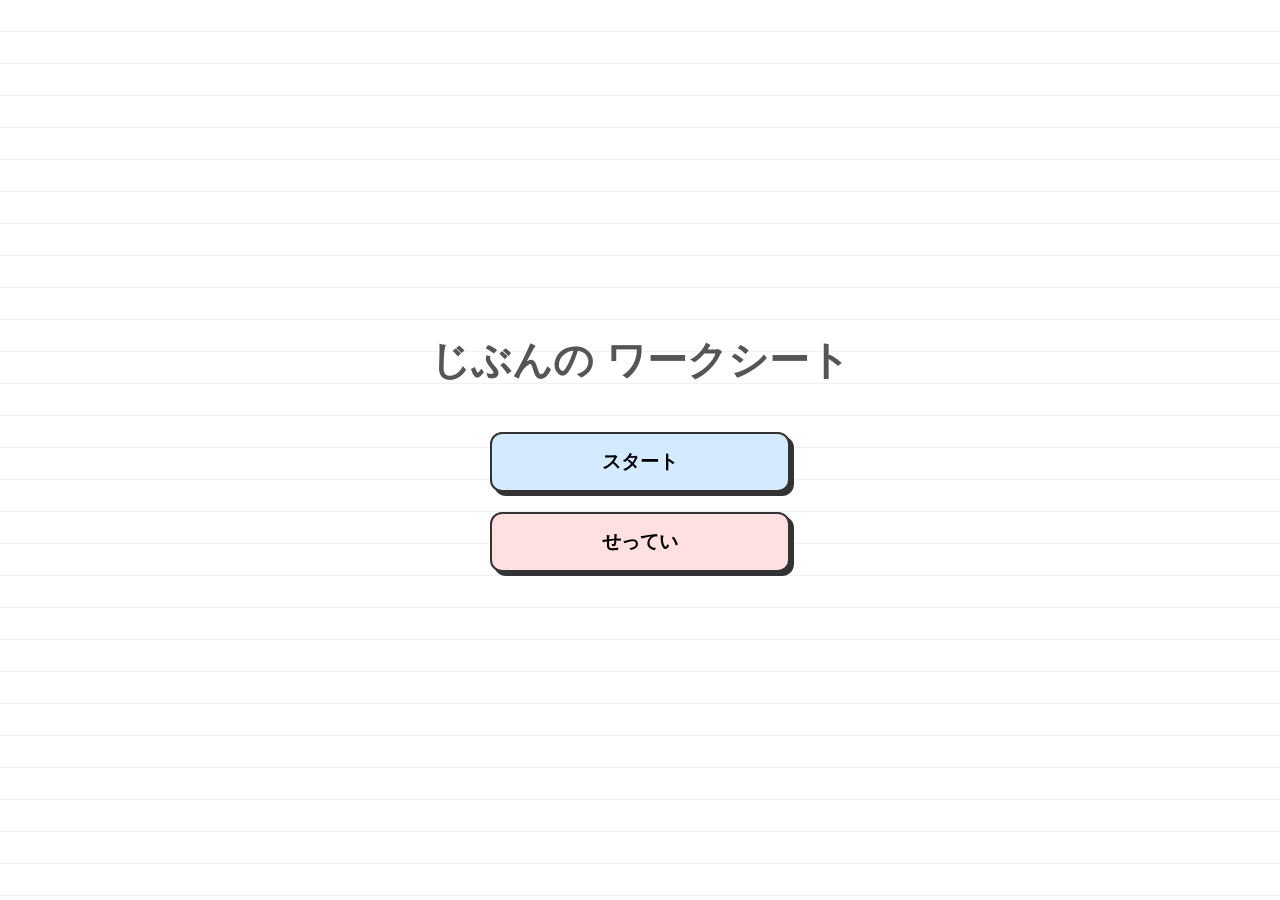
<file: index.html>
<!DOCTYPE html>
<html lang="ja">
<head>
  <meta charset="UTF-8">
  <meta name="viewport" content="width=device-width, initial-scale=1.0">
  <title>じぶんの ワークシート</title>
  
  
  <link rel="stylesheet" href="style.css">
</head>
<body>
  <!-- 画面1：スタート -->
  <section id="screen-start" class="screen active">
    <div class="container center">
      <h1 class="main-title">じぶんの ワークシート</h1>
      <div class="button-group">
        <button id="btn-start" class="btn btn-primary">スタート</button>
        <button id="btn-to-settings" class="btn btn-secondary">せってい</button>
      </div>
    </div>
  </section>

  <!-- 画面2：設定 -->
  <section id="screen-settings" class="screen">
    <div class="container">
      <div class="header">
        <h2>せってい</h2>
        <button class="btn btn-back btn-small">もどる</button>
      </div>
      <div class="settings-content">
        <div class="card">
          <h3>ワークシートに だす こうもく</h3>
          <p>つかう ものに チェックを いれてください。</p>
          <div id="settings-items-list" class="settings-items-list">
            <!-- JSで動的に生成 -->
          </div>
        </div>
        <div class="card">
          <h3>おんせい よみあげ</h3>
          <p>ボタンを おしたときに こえで よみあげます。</p>
          <label class="settings-item-checkbox">
            <input type="checkbox" id="speech-toggle">
            <span>よみあげを ゆうこうに する</span>
          </label>
        </div>
        <div class="card">
          <h3>なぞり もーど</h3>
          <p>おん にすると いんさつした ときに もじが うすくなります。</p>
          <label class="settings-item-checkbox">
            <input type="checkbox" id="nazori-mode-toggle">
            <span>なぞり もーどを ゆうこうに する</span>
          </label>
        </div>
        <div class="card">
          <h3>データの かんり</h3>
          <p>データを ぜんぶ けしますか？</p>
          <button id="btn-clear-data" class="btn btn-danger">すべて さくじょ</button>
        </div>
      </div>
    </div>
  </section>

  <!-- 画面3：ワーク -->
  <section id="screen-work" class="screen">
    <div class="container">
      <div class="header no-print">
        <h2>ワークシートを つくる</h2>
        <div class="header-buttons">
          
          <button id="btn-print" class="btn btn-secondary btn-small">いんさつ</button>
          <button class="btn btn-back btn-small">もどる</button>
        </div>
      </div>

      <div class="worksheet-layout" id="printable-area">
        <div class="worksheet-header">
          <div class="profile-section">
            <div class="profile-text">
              <div class="profile-row">
                <div class="input-field-group">
                  <div class="input-field">
                    <label for="class-select">くらす</label>
                    <select id="class-select" class="class-select">
                      <option value="">えらんでね</option>
                      <option value="1">1くみ</option>
                      <option value="2">2くみ</option>
                      <option value="3">3くみ</option>
                      <option value="4">4くみ</option>
                      <option value="5">5くみ</option>
                      <option value="6">6くみ</option>
                    </select>
                  </div>
                  <div class="input-field">
                    <label for="number-select">ばんごう</label>
                    <select id="number-select" class="number-select">
                      <option value="">えらんでね</option>
                      <option value="1">1ばん</option>
                      <option value="2">2ばん</option>
                      <option value="3">3ばん</option>
                      <option value="4">4ばん</option>
                      <option value="5">5ばん</option>
                      <option value="6">6ばん</option>
                    </select>
                  </div>
                </div>
              </div>
              <div class="input-field">
                <label for="name-input" class="no-print">なまえ</label>
                <input type="text" id="name-input" placeholder="（ここに にゅうりょく）" class="no-print">
                <div id="handwriting-area" class="handwriting-area only-print">
                  <p class="label-small">なまえ</p>
                  <div id="printed-name"></div>
                  <div class="handwriting-box"></div>
                </div>
              </div>
            </div>
            <div class="photo-section">
              <div id="photo-display" class="photo-frame">
                <p>かおしゃしん</p>
              </div>
              <input type="file" id="photo-input" accept="image/*" class="no-print">
              <label for="photo-input" class="btn btn-secondary btn-small no-print">しゃしんを えらぶ</label>
            </div>
          </div>
        </div>

        <div id="work-items-container" class="work-items-grid">
          <!-- JSで動的に生成 -->
        </div>
      </div>
    </div>
  </section>

  <!-- 九九モータル（ペアレンタルゲート） -->
  <div id="modal-gate" class="modal">
    <div class="modal-content">
      <h3>せんせい・おうちのひとへ</h3>
      <p id="gate-question" class="gate-q"></p>
      <input type="number" id="gate-answer" class="gate-input" placeholder="こたえ">
      <div id="gate-status" class="gate-status"></div>
      <div class="modal-buttons">
        <button id="btn-gate-submit" class="btn btn-primary">OK</button>
        <button id="btn-gate-cancel" class="btn btn-secondary">キャンセル</button>
      </div>
    </div>
  </div>

  <script src="app.js"></script>
</body>
</html>
</file>
<file: style.css>
/* 基本設定 */
:root {
  --primary-color: #d4eaff; /* 薄い青 */
  --secondary-color: #ffe0e0; /* 薄い赤 */
  --danger-color: #ff8b94;
  --bg-color: #fff;
  --text-color: #333;
  --card-bg: #fff;
  --border-radius: 12px;
  --btn-height: 60px;
  --accent-color: #e0e0e0;
}

* {
  box-sizing: border-box;
  margin: 0;
  padding: 0;
}

body {
  font-family: "Hiragino Kaku Gothic ProN", "Meiryo", sans-serif;
  background-color: var(--bg-color);
  color: var(--text-color);
  line-height: 1.6;
  /* ノートの罫線 */
  background-image: linear-gradient(to bottom, transparent 98%, #e0e0e0 99%);
  background-size: 100% 2em;
}

.container {
  max-width: 900px;
  margin: 0 auto;
  padding: 20px;
  min-height: 100vh;
}

.center {
  display: flex;
  flex-direction: column;
  justify-content: center;
  align-items: center;
}

/* 画面制御 */
.screen {
  display: none;
}

.screen.active {
  display: block;
}

/* タイトル・ヘッダー */
.main-title {
  font-size: 2.5rem;
  margin-bottom: 40px;
  color: #555;
  font-family: 'Arial Rounded MT Bold', 'Helvetica Rounded', Arial, sans-serif;
}

.header {
  display: flex;
  justify-content: space-between;
  align-items: center;
  margin-bottom: 20px;
  padding-bottom: 10px;
  border-bottom: 2px dashed var(--accent-color);
}

.header-buttons {
  display: flex;
  gap: 10px;
  align-items: center;
}

.print-guide {
  font-size: 0.8rem;
  color: var(--danger-color);
  font-weight: bold;
}

/* ボタン */
.btn {
  height: var(--btn-height);
  padding: 0 30px;
  font-size: 1.2rem;
  font-weight: bold;
  border: 2px solid var(--text-color);
  border-radius: var(--border-radius);
  cursor: pointer;
  transition: transform 0.2s, background-color 0.2s;
  display: inline-flex;
  align-items: center;
  justify-content: center;
  background: transparent;
  box-shadow: 4px 4px 0px var(--text-color);
}

.btn:active {
  transform: translate(2px, 2px);
  box-shadow: 2px 2px 0px var(--text-color);
}

.btn-primary { background-color: var(--primary-color); }
.btn-secondary { background-color: var(--secondary-color); }
.btn-danger { background-color: var(--danger-color); color: white; border-color: var(--danger-color); }

.btn-small {
  height: 40px;
  padding: 0 15px;
  font-size: 1rem;
  box-shadow: 2px 2px 0px var(--text-color);
}

.button-group {
  display: flex;
  flex-direction: column;
  gap: 20px;
  width: 100%;
  max-width: 300px;
}

/* カードと入力項目 */
.card {
  background: var(--card-bg);
  padding: 20px;
  border-radius: var(--border-radius);
  border: 2px solid var(--accent-color);
  margin-bottom: 20px;
}

.input-field {
  margin-bottom: 15px;
}

.input-field label {
  display: block;
  font-size: 0.9rem;
  font-weight: bold;
  margin-bottom: 5px;
}

input[type="text"],
input[type="number"],
select {
  width: 100%;
  padding: 10px;
  font-size: 1.1rem;
  border: 2px solid var(--accent-color);
  border-radius: 8px;
  background: #f9f9f9;
}

.settings-items-list {
  display: flex;
  flex-direction: column;
  gap: 10px;
  margin-top: 15px;
  text-align: left;
}

.settings-item-checkbox {
  display: flex;
  align-items: center;
  gap: 10px;
  font-size: 1.1rem;
  padding: 8px;
  background: #f9f9f9;
  border-radius: 8px;
  cursor: pointer;
}

.settings-item-checkbox input {
  width: 24px;
  height: 24px;
}

/* ワークシートレイアウト */
.worksheet-layout {
  background: white;
  padding: 20px;
  border-radius: 8px;
  border: 1px solid var(--accent-color);
}

.worksheet-header {
  margin-bottom: 20px;
}

.profile-section {
  display: flex;
  gap: 20px;
  align-items: flex-start;
}

.profile-text {
  flex: 1;
}

.profile-row {
  display: flex;
  align-items: flex-end;
  gap: 10px;
}

.input-field-group {
  display: flex;
  gap: 15px;
  flex: 1;
}

.input-field-group .input-field {
  flex: 1;
}

.photo-section {
  width: 120px; /* 縦長にしたので幅を狭くする */
  display: flex;
  flex-direction: column;
  align-items: center;
  gap: 10px; /* ボタンとの隙間 */
}

.photo-frame {
  width: 90px;
  height: 160px; /* 9:16 縦長 */
  background: #f0f0f0;
  border: 2px dashed #ccc;
  border-radius: 8px;
  display: flex;
  justify-content: center;
  align-items: center;
  overflow: hidden;
  font-size: 0.8rem;
  color: #999;
}

.photo-frame img {
  width: 100%;
  height: 100%;
  object-fit: cover;
}

#photo-input {
  display: none;
}

.work-items-grid {
  display: grid;
  grid-template-columns: repeat(auto-fill, minmax(300px, 1fr));
  gap: 20px;
}

.work-item-box {
  border: 2px solid var(--accent-color);
  border-radius: var(--border-radius);
  padding: 15px;
  background: white;
}

.work-item-box.weekly-box {
  /* 通常表示では特にスタイル変更なし */
}

.work-item-box h4 {
  font-size: 1.3rem;
  margin-bottom: 15px;
  background: var(--primary-color);
  padding: 8px 15px;
  border-radius: 8px;
  display: inline-block;
}

/* 選択された項目の大きな表示 */
.selected-display {
  display: flex;
  align-items: center;
  justify-content: center;
  gap: 15px;
  background: #fafafa;
  border-radius: 12px;
  padding: 10px;
  margin-bottom: 15px;
  min-height: 90px;
  border: 2px dashed var(--secondary-color);
}

.selected-display .emoji {
  font-size: 3rem;
}

.selected-display .text {
  font-size: 1.8rem;
  font-weight: bold;
  color: #333;
  word-break: break-all;
}

/* オプションボタンのグリッド */
.options-grid {
  display: grid;
  grid-template-columns: repeat(auto-fill, minmax(100px, 1fr));
  gap: 10px;
}

.opt-btn {
  display: flex;
  flex-direction: column;
  align-items: center;
  justify-content: center;
  padding: 8px;
  background: #fbfbfb;
  border: 2px solid #eee;
  border-radius: 12px;
  cursor: pointer;
  transition: all 0.2s;
  min-height: 90px;
}

.opt-btn:hover {
  background: #f0f0f0;
}

.opt-btn.active {
  background: var(--secondary-color);
  border-color: #ffb380;
  transform: scale(1.05);
}

.opt-btn .emoji {
  font-size: 2rem;
  margin-bottom: 5px;
}

.opt-btn .icon {
  width: 40px;
  height: 40px;
  object-fit: contain;
  margin-bottom: 5px;
}

.selected-display .icon-large {
  width: 60px;
  height: 60px;
  object-fit: contain;
}

.opt-btn .label {
  font-size: 0.9rem;
  font-weight: bold;
  word-break: break-word;
}

.icon-blank {
  display: inline-block;
  border-radius: 50%; /* 円形にする */
  background-color: #f0f0f0; /* 薄いグレー */
  border: 1px solid #ddd;
}

.opt-btn .icon-blank {
  width: 40px;
  height: 40px;
}

.selected-display .icon-blank {
  width: 60px;
  height: 60px;
}

.other-input {
  margin-top: 15px;
  display: none;
}

.other-input.visible {
  display: block;
}

/* 手書きエリア */
.handwriting-area {
  margin-top: 10px;
}

.handwriting-box {
  width: 100%;
  height: 80px;
  border: 2px solid #ccc;
  border-radius: 8px;
  background: white;
}

#printed-name {
  display: none; /* 通常時は非表示 */
}

.label-small {
  font-size: 0.8rem;
  font-weight: bold;
  margin-bottom: 4px;
}

.only-print {
  display: none;
}

/* モーダル */
.modal {
  display: none;
  position: fixed;
  z-index: 1000;
  left: 0;
  top: 0;
  width: 100%;
  height: 100%;
  background-color: rgba(0,0,0,0.5);
  justify-content: center;
  align-items: center;
}

.modal.active {
  display: flex;
}

.modal-content {
  background: white;
  padding: 30px;
  border-radius: var(--border-radius);
  max-width: 400px;
  width: 90%;
  text-align: center;
  border: 2px solid #333;
}

.gate-q {
  font-size: 2rem;
  margin: 20px 0;
  font-weight: bold;
}

.gate-input {
  width: 120px;
  font-size: 2rem;
  text-align: center;
  margin-bottom: 20px;
}

.gate-status {
  height: 24px;
  margin-bottom: 10px;
  font-weight: bold;
}

.modal-buttons {
  display: flex;
  gap: 10px;
  justify-content: center;
}

/* レスポンシブ対応 */
@media (max-width: 768px) {
  .profile-section {
    flex-direction: column;
    align-items: center;
  }
  .profile-text {
    width: 100%;
  }
  .photo-section {
    width: 100%;
    max-width: 200px;
  }
  .photo-frame {
    width: 100%;
    height: auto;
    aspect-ratio: 16 / 9;
  }
  .main-title {
    font-size: 2rem;
  }
  .selected-display .emoji {
    font-size: 2.5rem;
  }
  .selected-display .text {
    font-size: 1.5rem;
  }
  .work-items-grid {
    grid-template-columns: 1fr;
  }
}

/* --- 印刷用スタイル --- */
@media print {
  html, body {
    background: none !important;
    font-size: 12pt;
    -webkit-print-color-adjust: exact;
    color-adjust: exact;
  }

  .no-print { display: none !important; }
  .only-print { display: block !important; }
  #handwriting-area { display: block; }
  #name-input { display: none; }

  .container { max-width: 100%; padding: 0; margin: 0; }
  .screen { display: none !important; }
  #screen-work.active { display: block !important; }

  .worksheet-layout {
    width: 100%;
    height: 100%;
    padding: 0;
    border: none;
    box-shadow: none;
    display: flex;
    flex-direction: column;
    transform: scale(0.95);
    transform-origin: top left;
  }

  .worksheet-header { margin-bottom: 15px; }
  .profile-section { gap: 15px; align-items: flex-end; }

  .input-field-group { flex-direction: column; gap: 8px; }
  .input-field { margin-bottom: 0; }
  .input-field label { font-size: 13pt; font-weight: bold; }
  .input-field select { font-size: 13pt; font-weight: bold; padding: 1px; }

  .profile-text { flex: 2; }
  .photo-section { flex: 1.2; width: auto; gap: 0; }
  .photo-frame { width: 100%; height: auto; aspect-ratio: 210 / 297; border-style: solid; }
  .photo-section .btn { display: none; }

  .handwriting-area .label-small { font-size: 13pt; font-weight: bold; margin-bottom: 4px; }
  .handwriting-box, #printed-name {
    height: 80px;
    border: 3px solid #333;
    border-radius: 8px;
  }
  #printed-name {
    display: flex;
    align-items: center;
    justify-content: center;
    font-size: 24pt;
    font-weight: bold;
  }

  .work-items-grid { display: grid; grid-template-columns: repeat(2, 1fr); gap: 8px; flex-grow: 1; }
  .work-item-box { page-break-inside: avoid; border-width: 1px; }

  .work-item-box:not(.weekly-box) { padding: 10px; }
  .work-item-box:not(.weekly-box) h4 { font-size: 1.2em; padding: 6px 10px; margin-bottom: 10px; }
  .work-item-box:not(.weekly-box) .selected-display { min-height: 75px; padding: 8px; gap: 10px; border: 2px solid #ccc; margin-bottom: 10px; }
  .work-item-box:not(.weekly-box) .selected-display .icon-large { width: 42px; height: 42px; }
  .work-item-box:not(.weekly-box) .selected-display .text { font-size: 1.5em; }

  .work-item-box.weekly-box { padding: 8px; }
  .work-item-box.weekly-box h4 { font-size: 1rem; padding: 4px 8px; margin-bottom: 8px; }
  .weekly-container { margin-top: 0; gap: 0; }
  .weekly-row { padding: 2px 4px; border-bottom: 1px solid #eee; gap: 5px; min-height: auto; align-items: center; }
  .weekly-day-label { font-size: 0.9rem; width: 30px; padding-right: 5px; border-right: 1px solid #eee; }
  .weekly-row .selected-print { display: flex !important; align-items: center; gap: 5px; min-height: 24px; }
  .weekly-row .selected-print .icon { width: 20px; height: 20px; }
  .weekly-row .selected-print .label { font-size: 0.9rem; font-weight: normal; white-space: nowrap; }

  .options-grid, .weekly-options-wrapper { display: none !important; }

  /* Nazori Mode */
  .nazori-mode .selected-display .text,
  .nazori-mode .selected-print .label {
    color: #d0d0d0 !important;
  }
  .nazori-mode #printed-name {
    color: #d0d0d0 !important;
    font-size: 42pt !important;
    line-height: 1.2 !important;
  }
}

/* PDF保存時にJSで付与するクラス */
.force-print-style {
  &, & body {
    background: white !important;
    font-size: 12pt;
    -webkit-print-color-adjust: exact;
    color-adjust: exact;
  }
  .no-print { display: none !important; }
  .only-print { display: block !important; }
  #handwriting-area { display: block; }
  #name-input { display: none; }
  .container { max-width: 100%; padding: 0; margin: 0; }
  .screen { display: none !important; }
  #screen-work.active { display: block !important; }
  .worksheet-layout { width: 100%; height: 100%; padding: 0; border: none; box-shadow: none; display: flex; flex-direction: column; }
  .worksheet-header { margin-bottom: 15px; }
  .profile-section { gap: 15px; align-items: flex-end; }
  .input-field-group { flex-direction: column; gap: 8px; }
  .input-field { margin-bottom: 0; }
  .input-field label { font-size: 13pt; font-weight: bold; }
  .input-field select { font-size: 13pt; font-weight: bold; padding: 1px; }
  .profile-text { flex: 2; }
  .photo-section { flex: 1.2; width: auto; gap: 0; }
  .photo-frame { width: 100%; height: auto; aspect-ratio: 210 / 297; border-style: solid; }
  .photo-section .btn { display: none; }
  .handwriting-area .label-small { font-size: 13pt; font-weight: bold; margin-bottom: 4px; }
  .handwriting-box, #printed-name { height: 80px; border: 3px solid #333; border-radius: 8px; }
  #printed-name { display: flex; align-items: center; justify-content: center; font-size: 24pt; font-weight: bold; }
  .work-items-grid { display: grid; grid-template-columns: repeat(2, 1fr); gap: 8px; flex-grow: 1; }
  .work-item-box { page-break-inside: avoid; border-width: 1px; }
  .work-item-box:not(.weekly-box) { padding: 10px; }
  .work-item-box:not(.weekly-box) h4 { font-size: 1.2em; padding: 6px 10px; margin-bottom: 10px; }
  .work-item-box:not(.weekly-box) .selected-display { min-height: 75px; padding: 8px; gap: 10px; border: 2px solid #ccc; margin-bottom: 10px; }
  .work-item-box:not(.weekly-box) .selected-display .icon-large { width: 42px; height: 42px; }
  .work-item-box:not(.weekly-box) .selected-display .text { font-size: 1.5em; }
  .work-item-box.weekly-box { padding: 8px; }
  .work-item-box.weekly-box h4 { font-size: 1rem; padding: 4px 8px; margin-bottom: 8px; }
  .weekly-container { margin-top: 0; gap: 0; }
  .weekly-row { padding: 2px 4px; border-bottom: 1px solid #eee; gap: 5px; min-height: auto; align-items: center; }
  .weekly-day-label { font-size: 0.9rem; width: 30px; padding-right: 5px; border-right: 1px solid #eee; }
  .weekly-row .selected-print { display: flex !important; align-items: center; gap: 5px; min-height: 24px; }
  .weekly-row .selected-print .icon { width: 20px; height: 20px; }
  .weekly-row .selected-print .label { font-size: 0.9rem; font-weight: normal; white-space: nowrap; }
  .options-grid, .weekly-options-wrapper { display: none !important; }

  /* Nazori Mode */
  .nazori-mode .selected-display .text,
  .nazori-mode .selected-print .label {
    color: #d0d0d0 !important;
  }
  .nazori-mode #printed-name {
    color: #d0d0d0 !important;
    font-size: 42pt !important;
    line-height: 1.2 !important;
  }
}

@page {
  size: A4 portrait;
  margin: 15mm;
}

/* Weekly Item (げこうほうほう) Styles */
.weekly-container {
  display: flex;
  flex-direction: column;
  gap: 15px;
  margin-top: 15px;
}

.weekly-row {
  display: flex;
  align-items: center;
  gap: 10px;
  padding: 10px;
  background: #f9f9f9;
  border-radius: 10px;
}

.weekly-day-label {
  font-size: 1.1rem;
  font-weight: bold;
  width: 40px;
  text-align: center;
}

.weekly-options-wrapper {
  flex: 1;
  display: flex;
  flex-direction: column;
  gap: 8px;
}

.weekly-options-container {
  display: flex;
  gap: 8px;
  flex-wrap: wrap;
}

.weekly-options-container .opt-btn {
  flex-direction: row;
  min-height: 44px;
  padding: 5px 12px;
  gap: 8px;
  flex: 1;
  min-width: 120px;
}

.weekly-options-container .opt-btn .icon {
  width: 24px;
  height: 24px;
  margin-bottom: 0;
}

.weekly-options-container .opt-btn .label {
  font-size: 1rem;
}

.weekly-detail-input {
  display: none;
  width: 100%;
  padding: 8px;
  font-size: 1rem;
  border: 2px solid var(--accent-color);
  border-radius: 8px;
  background: #fff;
}

.weekly-detail-input.visible {
  display: block;
}


/* 印刷用の表示エリア */
.weekly-print-wrapper {
  display: none; /* 通常時は非表示 */
  flex: 1;
  align-items: center;
  gap: 10px;
  font-size: 1.1rem;
  font-weight: bold;
}

.selected-print-view {
  display: none; /* 通常時は非表示 */
  align-items: center;
  gap: 8px;
}

.selected-print-view .icon {
  width: 30px;
  height: 30px;
}

/* JSでクラスを付与して、選択されたものを表示する */
@media screen {
  .weekly-row.selected-バス .print-for-バス,
  .weekly-row.selected-デイサービス .print-for-デイサービス,
  .weekly-row.selected-おむかえ .print-for-おむかえ {
    display: flex;
  }

  .weekly-row.selected-バス .weekly-options-container,
  .weekly-row.selected-デイサービス .weekly-options-container,
  .weekly-row.selected-おむかえ .weekly-options-container {
    display: none;
  }

  .weekly-row.selected-バス .weekly-options-container,
  .weekly-row.selected-デイサービス .weekly-options-container,
  .weekly-row.selected-おむかえ .weekly-options-container {
    display: none;
  }

  .weekly-row.selected-バス .weekly-print-wrapper,
  .weekly-row.selected-デイサービス .weekly-print-wrapper,
  .weekly-row.selected-おむかえ .weekly-print-wrapper {
    display: flex;
  }
}

@media print {
  .weekly-options-wrapper {
    display: none !important;
  }
  .weekly-print-wrapper {
    display: flex !important;
  }
  .weekly-row {
    padding: 4px;
    gap: 8px;
  }
  .weekly-day-label {
    font-size: 1rem;
    width: 25px;
  }
  .selected-print-view {
    gap: 5px;
  }
  .selected-print-view .icon {
    width: 24px;
    height: 24px;
  }
  .selected-print-view .label {
    font-size: 1rem;
  }
  .print-detail-text {
    font-size: 0.9rem;
    font-weight: normal;
  }

  .weekly-row.selected-バス .print-for-バス,
  .weekly-row.selected-デイサービス .print-for-デイサービス,
  .weekly-row.selected-おむかえ .print-for-おむかえ {
    display: flex !important;
  }
}

/* =================================== */
/* iPad (タブレット) 用のレスポンシブ対応 */
/* =================================== */
@media (min-width: 768px) and (max-width: 1024px) {

  .container {
    /* 画面幅いっぱいに広がるようにする */
    max-width: 95%;
    padding: 15px;
  }

  .main-title {
    font-size: 2.2rem;
  }

  .work-items-grid {
    /* 画面幅に応じて2列になるように調整 */
    grid-template-columns: repeat(2, 1fr);
    gap: 15px;
  }

  .work-item-box h4 {
    font-size: 1.2rem;
  }

  .selected-display .text {
    font-size: 1.6rem;
  }

  .opt-btn {
    min-height: 80px;
  }

  .profile-section {
    /* プロフィールセクションを縦並びでなく横並びにする */
    flex-direction: row;
    align-items: flex-start;
  }

  .photo-section {
    /* 写真エリアの幅を少し調整 */
    width: 150px;
  }

  .header-buttons {
    /* ヘッダーのボタンが縦に並ばないように調整 */
    flex-wrap: wrap;
    gap: 8px;
  }

  .btn-small {
    height: 38px;
    font-size: 0.9rem;
  }
}
</file>
